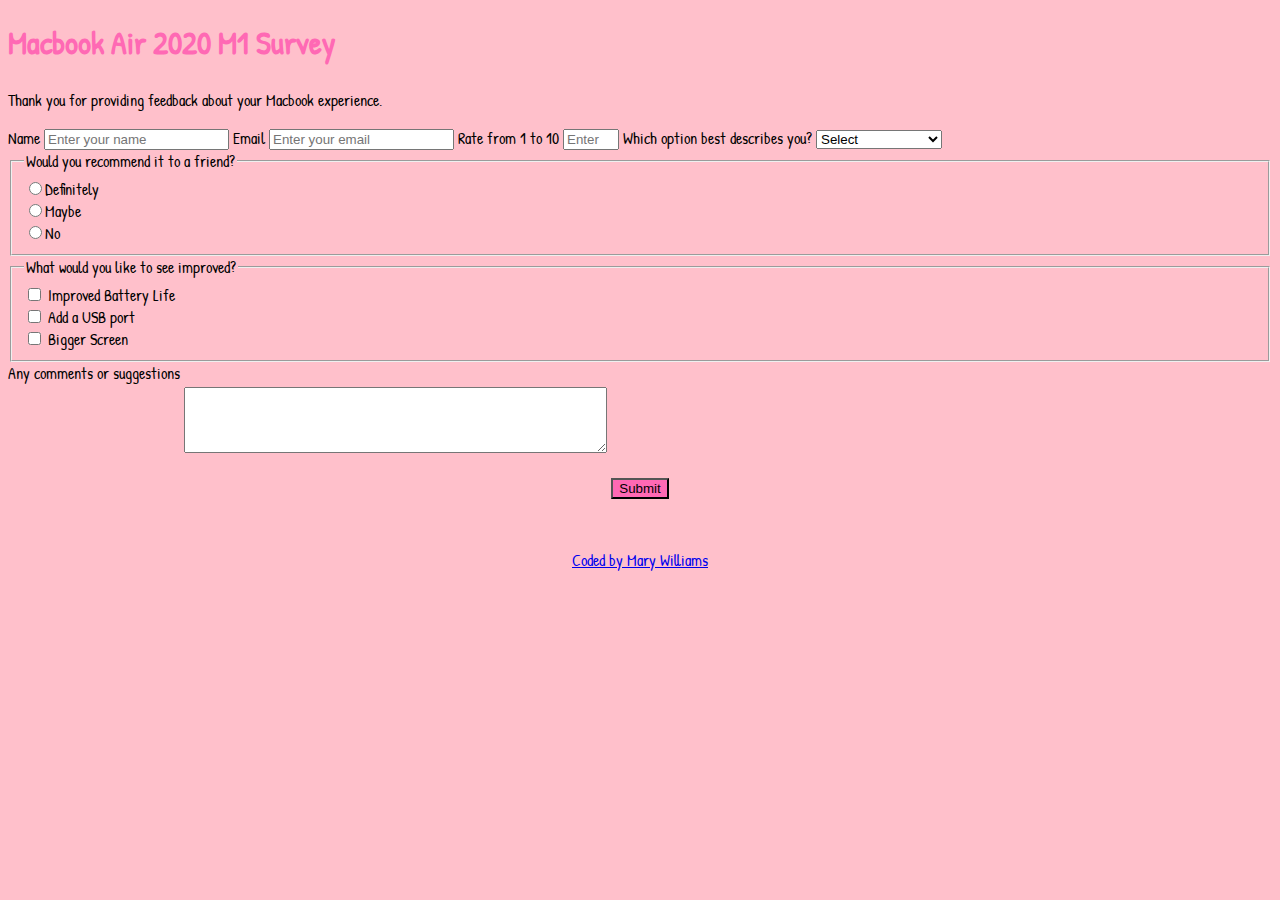
<file:  Survey Form.html>
<!DOCTYPE html>
<html>
<div class="main">

    <head>
        <link href="Survey Form style.css" rel="stylesheet">
        <link rel="preconnect" href="https://fonts.googleapis.com">
        <link rel="preconnect" href="https://fonts.gstatic.com" crossorigin>
        <link href="https://fonts.googleapis.com/css2?family=Patrick+Hand&display=swap" rel="stylesheet">
    </head>

    <h1 id="title">Macbook Air 2020 M1 Survey</h1>
    <p id="description">Thank you for providing feedback about your Macbook experience.</p>

    <div class="main-content">
        <div class="form-content">
            <form id="survey-form">
                <label id="name-label">Name</label>
                <input id="name" required placeholder="Enter your name">

                <label id="email-label">Email</label>
                <input id="email" type="email" required placeholder="Enter your email">

                <label id="number-label">Rate from 1 to 10</label>
                <input id="number" type="number" min="1" max="10" required placeholder="Enter a number">

                <label id="dropdown">Which option best describes you?</label>
                <select id="dropdown">
                    <option value="select">Select</option>
                    <option value="student">Part-time Student</option>
                    <option value="student">Full-time Student</option>
                    <option value="job">Part-time Job</option>
                    <option value="job">Full-time Job</option>
                </select>

                <fieldset>
                    <legend>Would you recommend it to a friend?</legend>
                    <input type="radio" name="recommend" id="definitely" value="definitely"><label for="definitely">Definitely</label><br>
                    <input type="radio" name="recommend" id="maybe" value="maybe"><label for="maybe">Maybe</label><br>
                    <input type="radio" name="recommend" id="no" value="no"><label for="no">No</label><br>
                </fieldset>

                <fieldset>
                    <legend>What would you like to see improved?</legend>
                    <input type="checkbox" id="improved battery life" name="improved battery life" value="improved battery life">
                    <label for="improved battery life">Improved Battery Life</label><br>

                    <input type="checkbox" id="USB port" name="USB port" value="USB port">
                    <label for="USB port">Add a USB port</label><br>

                    <input type="checkbox" id="bigger screen" name="bigger screen" value="bigger screen">
                    <label for="bigger screen">Bigger Screen</label><br>
                </fieldset>

                <label for="comment">Any comments or suggestions</label>
                <textarea rows="4" cols="50" id="comment>Enter your comment here..."></textarea>

                <button type="submit" id="submit">Submit</button>


            </form>
        </div>
    </div>
</div>
<footer>
    <a href="#">Coded by Mary Williams</a>
</footer>
<script src="https://cdn.freecodecamp.org/testable-projects-fcc/v1/bundle.js"></script>

</html>
</file>
<file: Survey Form style.css>
body {
    background-color: pink;
    align-items: center;
    font-family: Patrick Hand;
}

fieldset:first-child {
    margin-top: 25px;
}

fieldset:last-child {
    margin-bottom: 25px;
}

p {
    margin-top: 25px;
}

textarea {
    margin-top: 25px;
    vertical-align: top;
}

footer {
    text-align: center;
    margin-top: 50px;
}

button {
    align-items: center;
    justify-content: center;
    margin: auto;
    display: flex;
    margin-top: 25px;
    background-color: hotpink;
}

h1 {
    color: hotpink;
}
</file>
